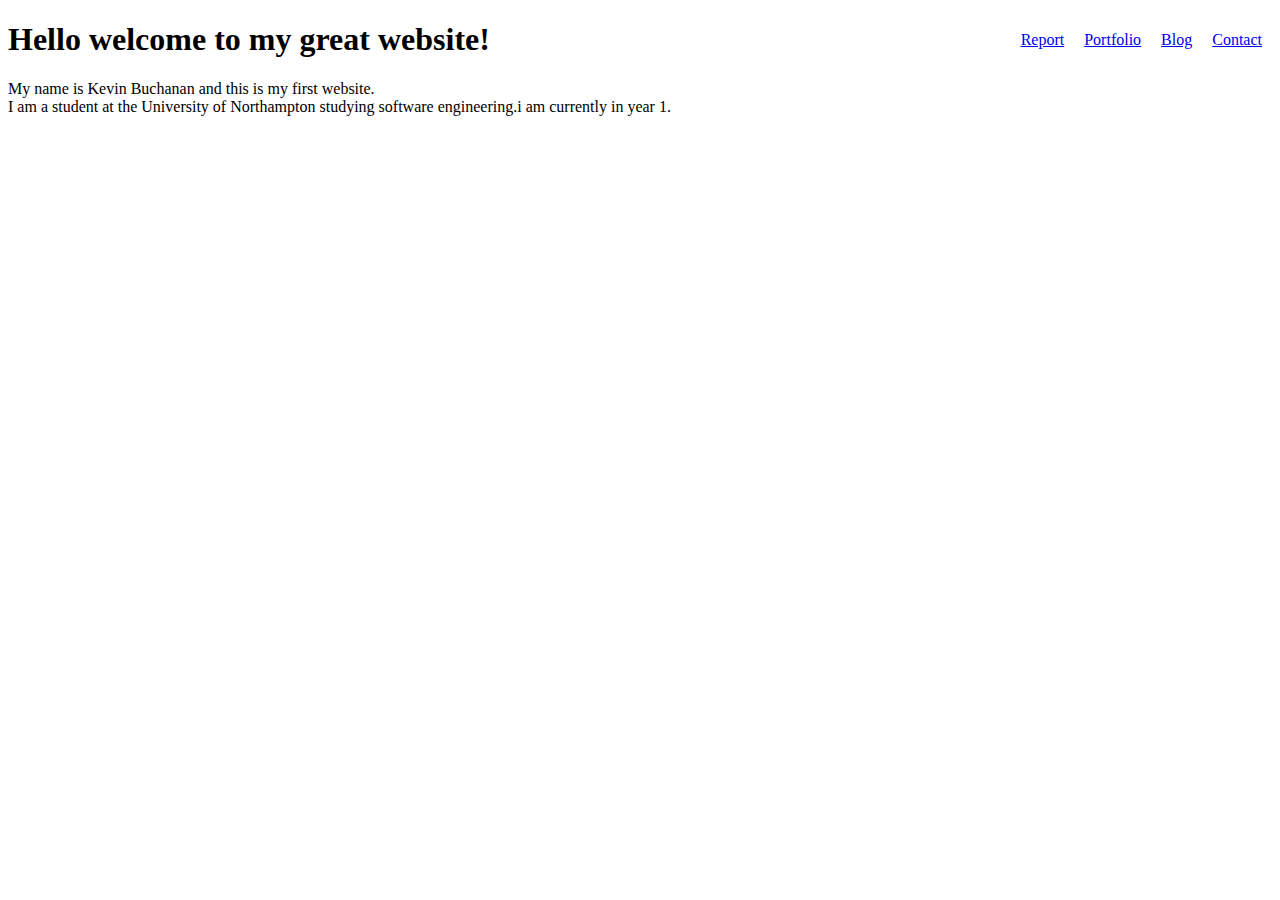
<file: index.html>
<!DOCTYPE html>
<html lang="en">
<head>
    <meta charset="UTF-8">
    <meta http-equiv="X-UA-Compatible" content="IE=edge">
    <meta name="viewport" content="width=device-width, initial-scale=1.0">
    <title>Kevin's Website</title>
    <link rel="stylesheet" href="style.css">
</head>
<body>
    <header>
        <ul>
            <li>
                <a href="contact.html">Contact</a>
            </li>
            <li>
                <a href="blog.html">Blog</a>
            </li>
            <li>
                <a href="portfolio.html">Portfolio</a>
            </li>
            <li>
                <a href="report.html">Report</a>
            </li>
        </ul>
    </header>
    <main>
        <h1>
            Hello welcome to my great website!
        </h1>
        <p>
            My name is Kevin Buchanan and this is my first website. <br>
            I am a student at the University of Northampton studying software engineering.i am currently in year 1.

        </p>
        <!-- <img src="https://cdn.discordapp.com/attachments/900317724486565918/961994890663854220/FF5A3D38-29A7-41A8-979D-343BFF990255.jpg" alt=""> -->
    </main>



</body>
</html>
</file>
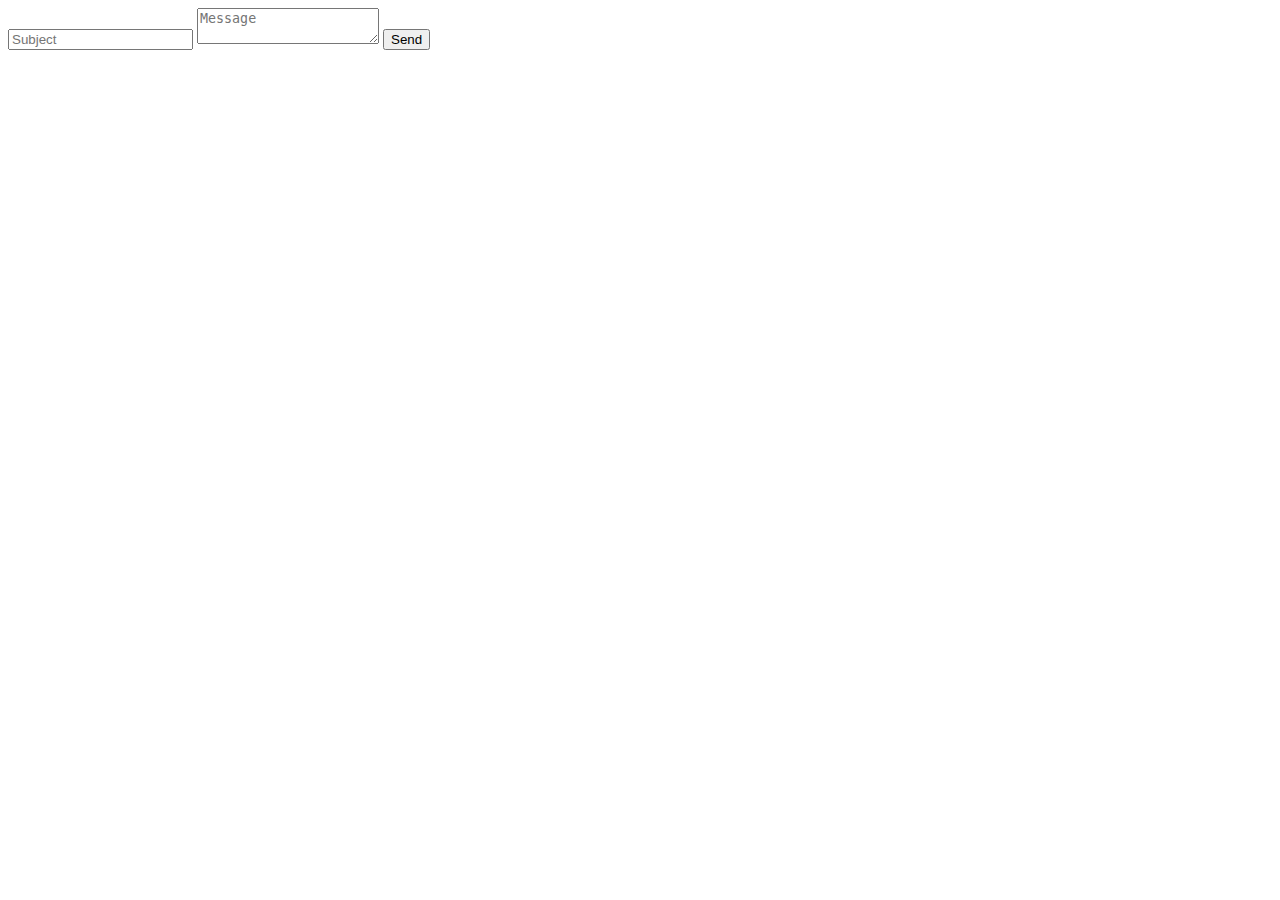
<file: contact.html>
<!DOCTYPE html>
<html lang="en">
<head>
    <meta charset="UTF-8">
    <meta http-equiv="X-UA-Compatible" content="IE=edge">
    <meta name="viewport" content="width=device-width, initial-scale=1.0">
    <title>Document</title>
</head>
<body>
    <form action="mailto:kevinbuchanan222@gmail.com" method="get">
        <input type="text" name="subject" placeholder="Subject">
        <textarea name="body" placeholder="Message"></textarea>
        <input type="submit" value="Send">
    </form>
</body>
</html>
</file>
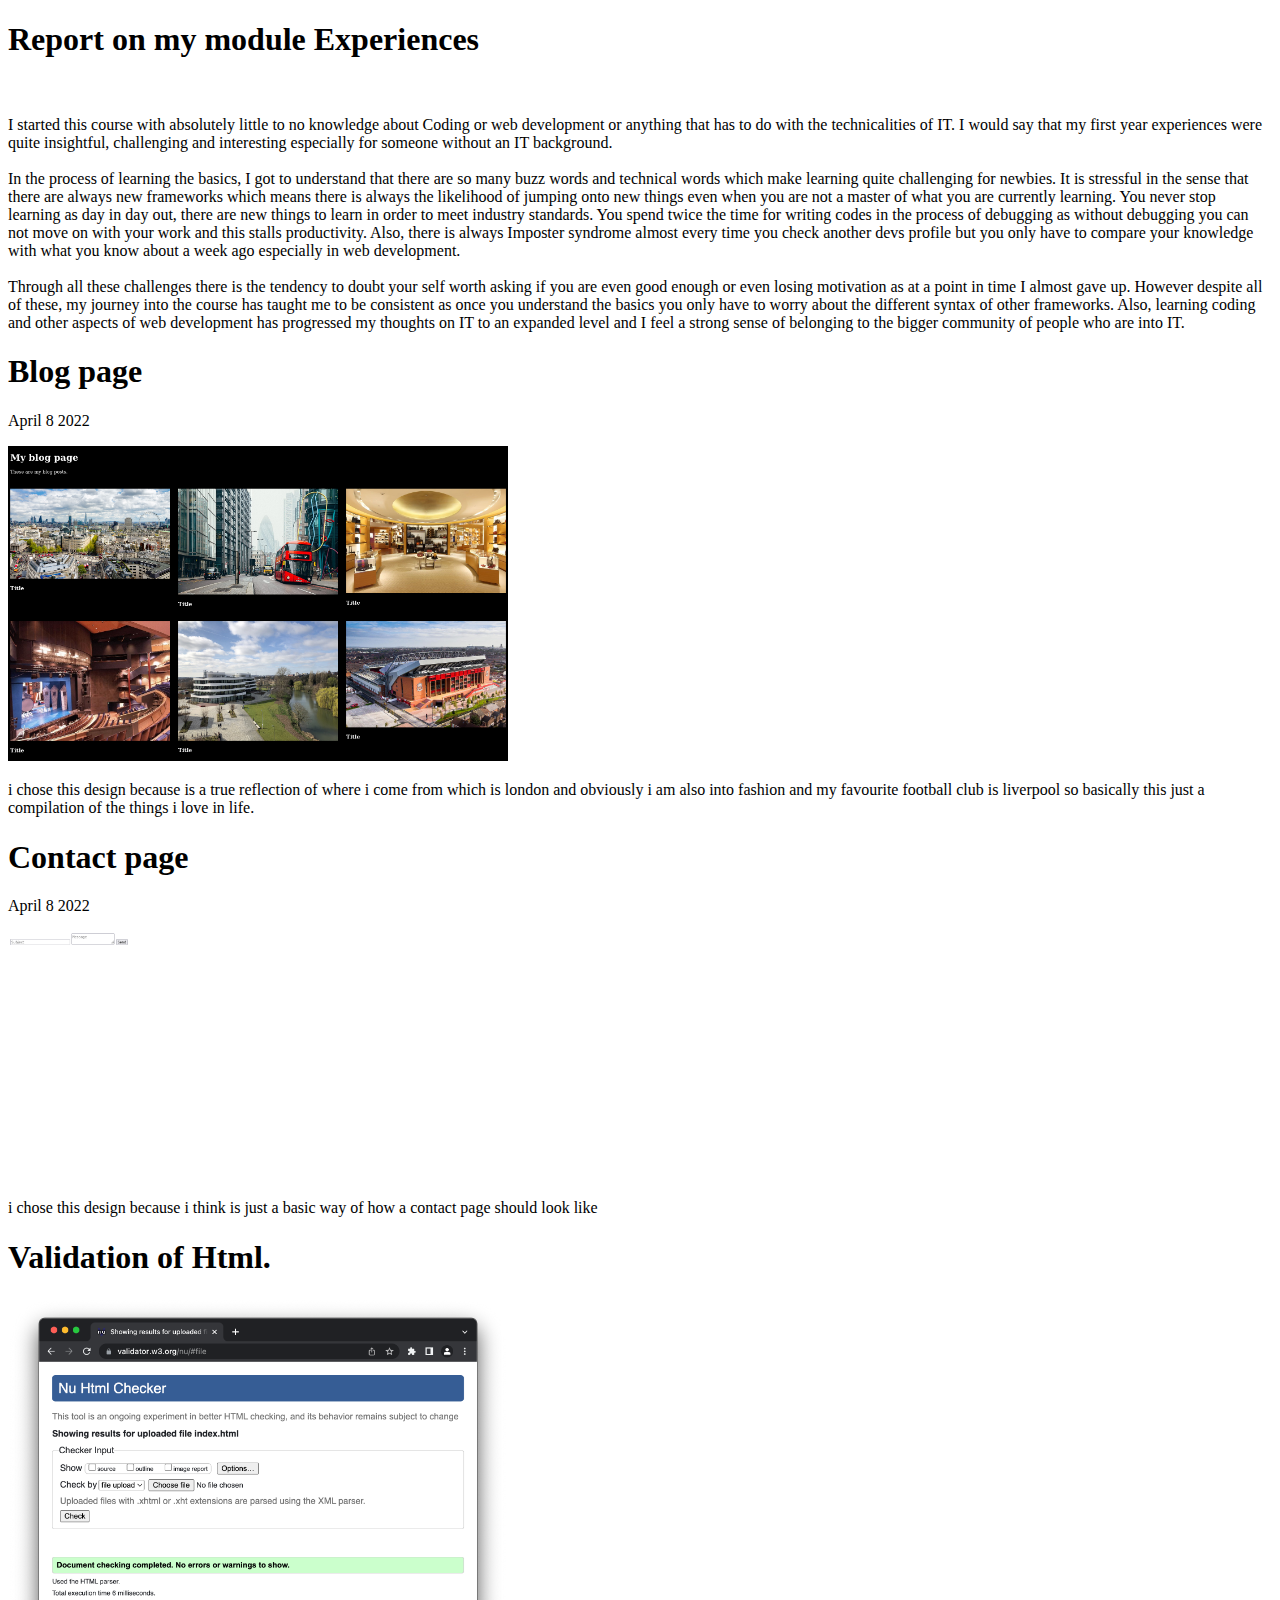
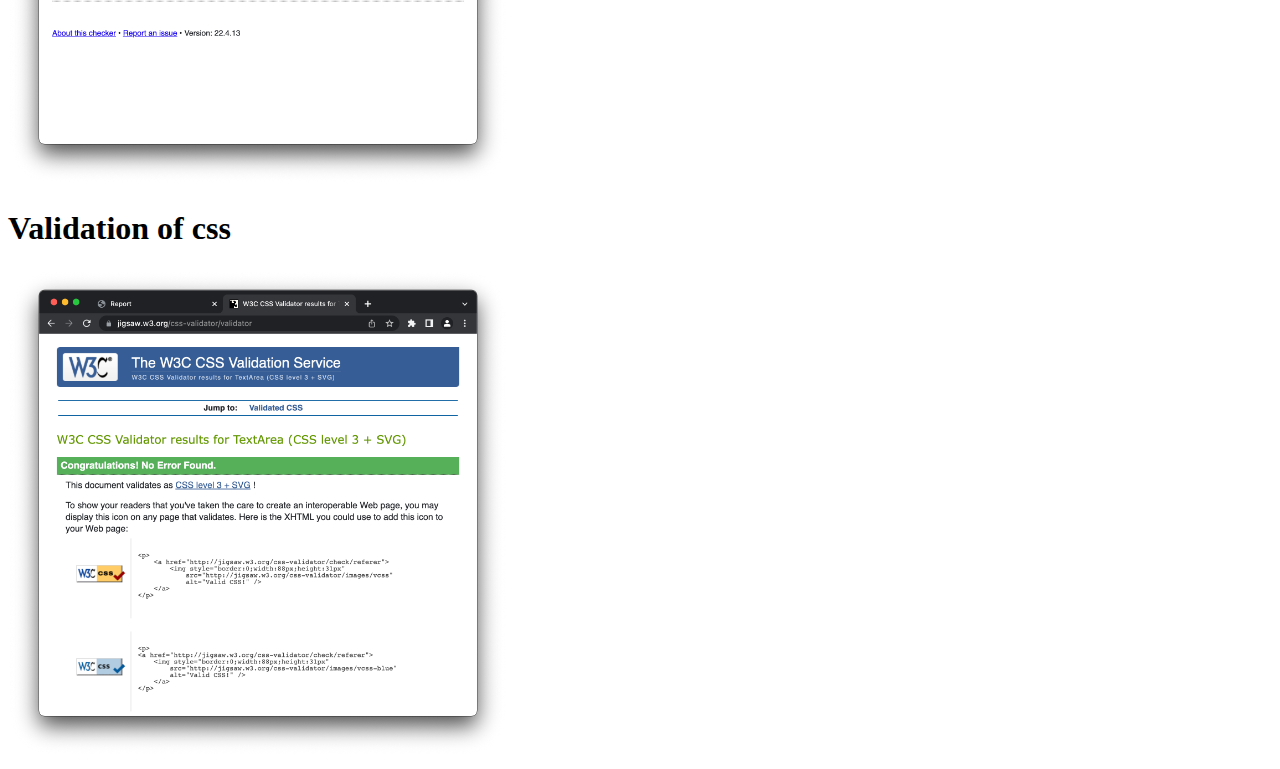
<file: report.html>
<!DOCTYPE html>
<html lang="en">
<head>
    <meta charset="UTF-8">
    <meta http-equiv="X-UA-Compatible" content="IE=edge">
    <meta name="viewport" content="width=device-width, initial-scale=1.0">
    <link rel="stylesheet" href="report.css">
    <title>Report</title>
</head>
<body>
    <h1>Report on my module Experiences</h1>
    <p>
        <br>
        <br>
        I started this course with absolutely little to no knowledge about Coding or web development or anything that has to do with the technicalities of IT. I would say that my first year experiences were quite insightful, challenging and interesting especially for someone without an IT background.
        <br>
        <br>
        In the process of learning the basics, I got to understand that there are so many buzz words and technical words which make learning quite challenging for newbies. It is stressful in the sense that there are always new frameworks which means there is always the likelihood of jumping onto new things even when you are not a master of what you are currently learning. You never stop learning as day in day out, there are new things to learn in order to meet industry standards. You spend twice the time for writing codes in the process of debugging as without debugging you can not move on with your work and this stalls  productivity. Also, there is always Imposter syndrome almost every time you check another devs profile but you only have to compare your knowledge with what you know about a week ago especially in web development.
        <br>
        <br>
        Through all these challenges there is the tendency to doubt your self worth asking if you are even good enough or even losing motivation as at a point in time I almost gave up.
        However despite all of these, my journey into the course has taught me to be consistent as once you understand the basics you only have to worry about the different syntax of other frameworks. Also, learning coding and other aspects of web development has progressed my thoughts on IT to an expanded level and I feel a strong sense of belonging to the bigger community of people who are into IT.
    </p>
    <section>
        <h1>Blog page</h1>
        <p>
            <time datetime="2022-04-08">April 8 2022</time>
        </p>
        <img src="/blog.png" alt="">
        <p>
            i chose this design because is a true reflection of where i come from which is london and obviously i am also into fashion and my favourite football club is liverpool so basically this just a compilation of the things i love in life. 
            <br>
            
        </p>
    </section>
    <section>
        <h1>Contact page</h1>
        <p>
            <time datetime="2022-04-08">April 8 2022</time>
        </p>
        <img src="/contact.png" alt="">
        <p>
            i chose this design because i think is just a basic way of how a contact page should look like
            <br>
            
        </p>
        <section>
            <h1>Validation of Html.</h1>
            <img src="./Screenshot 2022-04-17 at 15.40.50.png">
            <section>

            </section>
            <h1>Validation of css</h1>
            <img src="./Screenshot 2022-04-17 at 16.31.43.png" alt="">
        </section>
</body>
</html>
</file>
<file: style.css>
body {
    background-image: url(https://cdn.discordapp.com/attachments/900317724486565918/961994890663854220/FF5A3D38-29A7-41A8-979D-343BFF990255.jpg);
    background-size: cover;
    background-position-y: 1500px;
}

img {
    width: 600px;
}

li{
    display: inline;
    float: right;
    margin: 10px;
}
</file>
<file: report.css>
img{
    width: 500px;
}
</file>
